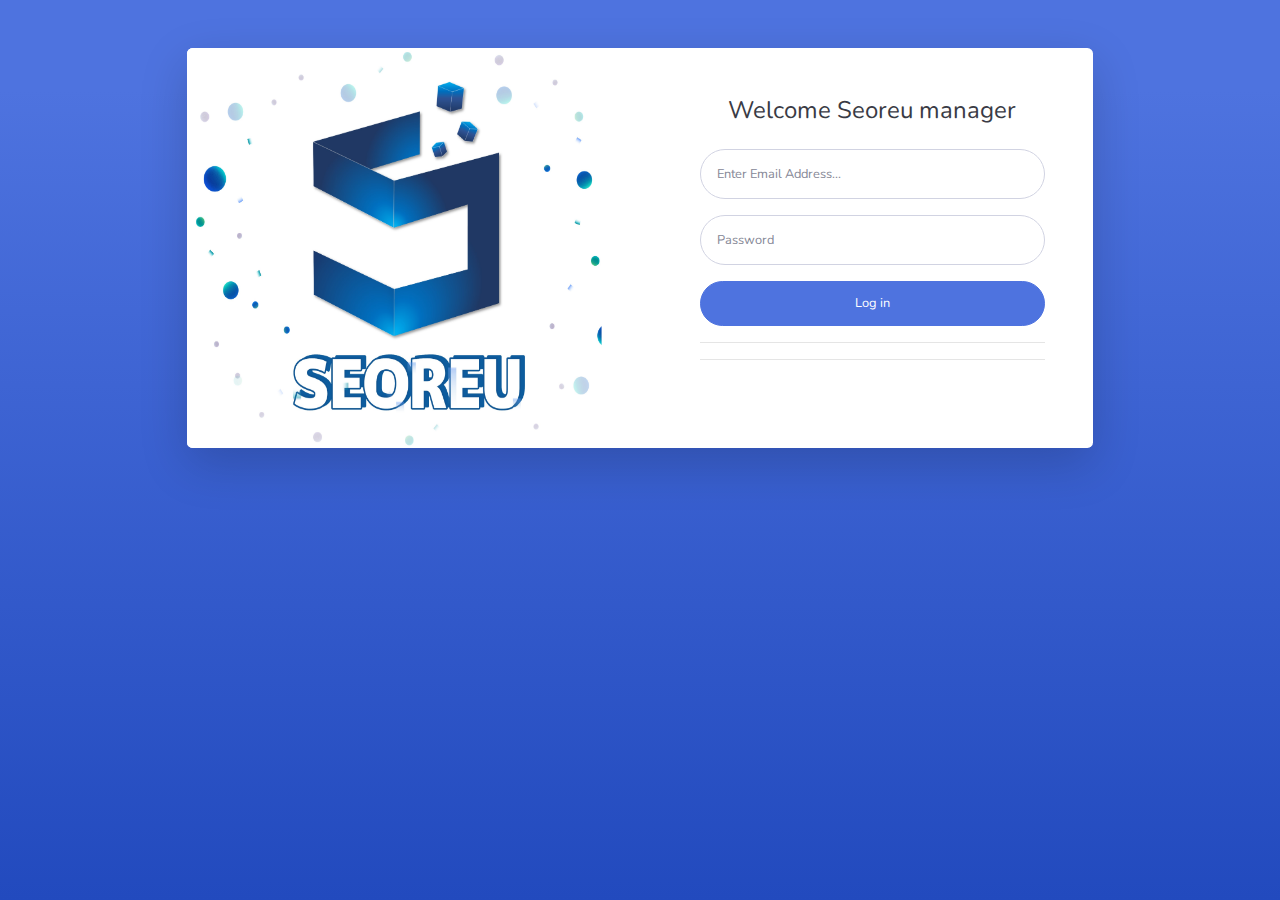
<file: templates/login.html>
<!DOCTYPE html>
<html lang="en">

<head>

    <meta charset="utf-8">
    <meta http-equiv="X-UA-Compatible" content="IE=edge">
    <meta name="viewport" content="width=device-width, initial-scale=1, shrink-to-fit=no">
    <meta name="description" content="">
    <meta name="author" content="">

    <title>Seoreu</title>

    <!-- Custom fonts for this template-->
    <link href="../static/vendor/fontawesome-free/css/all.min.css" rel="stylesheet" type="text/css">
    <link
        href="https://fonts.googleapis.com/css?family=Nunito:200,200i,300,300i,400,400i,600,600i,700,700i,800,800i,900,900i"
        rel="stylesheet">

    <!-- Custom styles for this template-->
    <link href="../static/css/sb-admin-2.min.css" rel="stylesheet">

</head>

<body class="bg-gradient-primaryy">

    <div class="container">

        <!-- Outer Row -->
        <div class="row justify-content-center">

            <div class="col-xl-10 col-lg-12 col-md-9">

                <div class="card o-hidden border-0 shadow-lg my-5">
                    <div class="card-body p-0">
                        <!-- Nested Row within Card Body -->
                        <div class="row">
                            <img class="class=img-profile"
                                src="../static/img/color_logo.svg" width="465" height="400">
                            <div class="col-lg-6">
                                <div class="p-5">
                                    <div class="text-center">
                                        <h1 class="h4 text-gray-900 mb-4">Welcome Seoreu manager</h1>
                                    </div>
                                    <form class="user" action = "/main/login_check" method = "post">
                                        <div class="form-group">
                                            <input type="email" class="form-control form-control-user"
                                                id="InputEmail" name="InputEmail" aria-describedby="emailHelp"
                                                placeholder="Enter Email Address...">
                                        </div>
                                        <div class="form-group">
                                            <input type="password" class="form-control form-control-user"
                                                id="InputPassword" name="InputPassword" placeholder="Password">
                                        </div>
                                        <input type="submit" value="Log in" class="btn btn-primary btn-user btn-block"/>
                                        <hr>
                                    </form>
                                    <hr>
                                </div>
                            </div>
                        </div>
                    </div>
                </div>

            </div>

        </div>

    </div>

    <!-- Bootstrap core JavaScript-->
    <script src="../static/vendor/jquery/jquery.min.js"></script>
    <script src="../static/vendor/bootstrap/js/bootstrap.bundle.min.js"></script>

    <!-- Core plugin JavaScript-->
    <script src="../static/vendor/jquery-easing/jquery.easing.min.js"></script>

    <!-- Custom scripts for all pages-->
    <script src="../static/js/sb-admin-2.min.js"></script>

</body>

</html>
</file>
